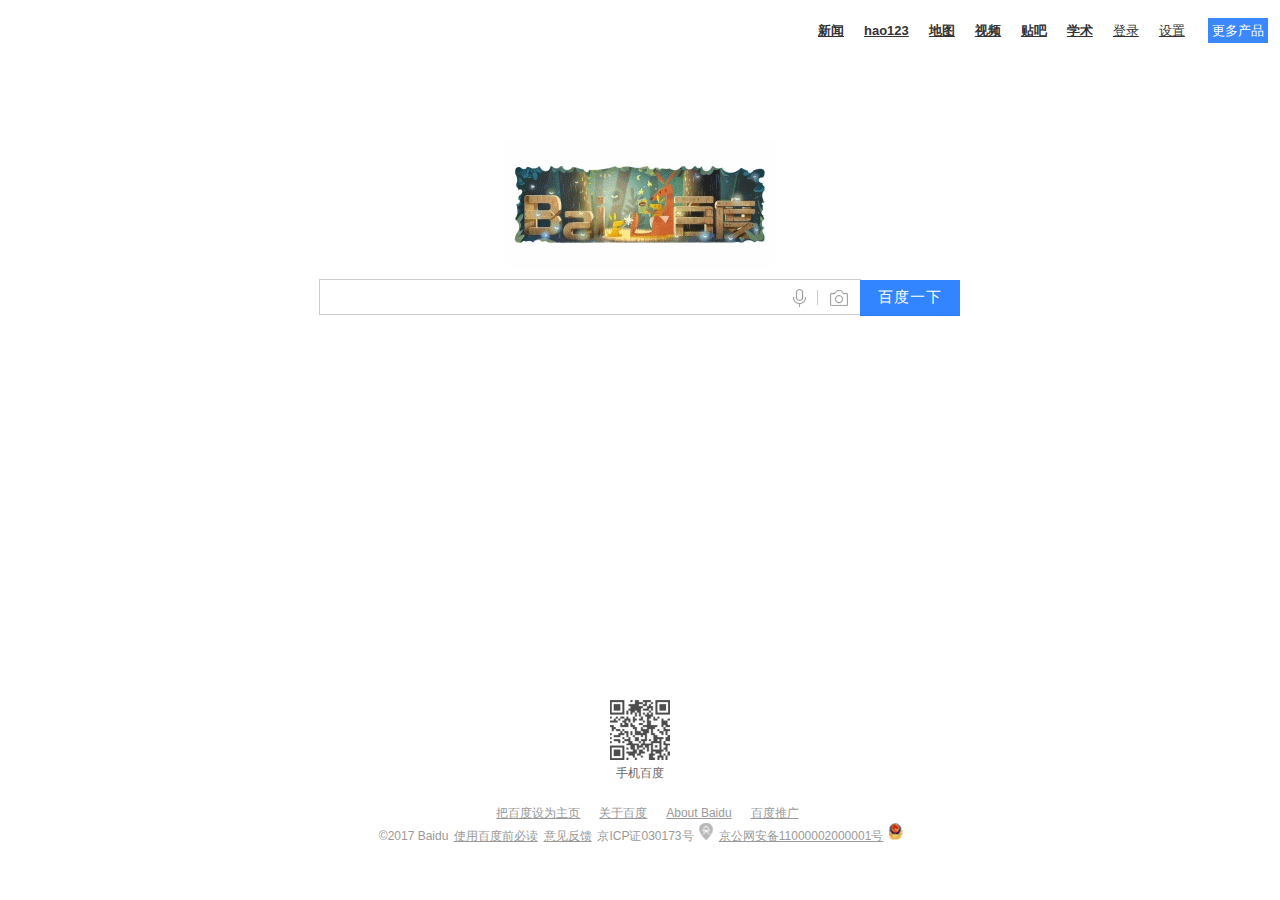
<file: baidu_07.html>
<!DOCTYPE html>
<html lang="en">
<head>
    <meta charset="UTF-8" />
    <meta http-equiv="X-UA-Compatible" content="IE=edge">
    <meta content="width=device-width, initial-scale=1, maximum-scale=1, user-scalable=no" name="viewport"/><!-- 适配移动端需要加上缩放比例 -->
    <title>响应式布局</title>

<head>
    <meta charset="UTF-8">
    <title>百度一下，你就知道</title>
    <link rel="shortcut icon" type="image/x-icon" href="img/baiduIco.ico" />
    <link rel="stylesheet" type="text/css" href="css/baidu_03.css">
    <!-- 兼容ie9以下识别html5新增标签 -->
    <!-- [if lt ie9] -->
    <script type="text/javascript">
        var i = 0,html5tags = ["header","footer","nav","aside","article","section"];
        for (i in html5tags){
            document.createElement(html5tags[i]);
        }
    </script>
    <!-- [endif] -->
</head>

<body>
    <div class="pc">
        <!-- 导航栏 -->
        <header>
            <div class="more_ctl_parent" >更多产品
                <div class="more_ctl_child">
                    <div class="more_icon" >
                        <span class="more_font3" >更多产品</span>
                    </div><hr>

                    <div class="more_icon" >
                        <a href="http://www.nuomi.com/?cid=002540"><input type="image"  class="more_img" src="img/luomi.png"></a><br>
                        <a class="more_font"  href="http://www.nuomi.com/?cid=002540">糯米</a>
                    </div><hr>

                    <div class="more_icon" >
                        <a href="http://music.baidu.com/"><input type="image" class="more_img" src="img/du.png"></a> <br>
                        <a class="more_font"  href="http://music.baidu.com/">音乐</a>
                    </div><hr>

                    <div class="more_icon" >
                        <a href="http://image.baidu.com/"><input type="image" class="more_img" src="img/tu.png"></a> <br>
                        <a class="more_font"  href="http://image.baidu.com/">图片</a>
                    </div><hr>

                    <div class="more_icon"  >
                        <a href="http://zhidao.baidu.com/"> <input type="image" class="more_img" src="img/question.png"></a><br>
                        <a class="more_font"  href="http://zhidao.baidu.com/">知道</a>
                    </div><hr>

                    <div class="more_icon"  >
                        <a href="http://wenku.baidu.com/"><input type="image" class="more_img" src="img/wen.png"></a> <br>
                        <a class="more_font"  href="http://wenku.baidu.com/">文库</a>
                    </div><hr>

                    <div class="more_icon"  >
                        <a href="http://top.baidu.com/"><input type="image" class="more_img" src="img/data.png"></a> <br>
                        <a class="more_font"  href="http://top.baidu.com/">风云榜</a>
                    </div><hr>

                    <div class="more_icon"  >
                        <a  class="more_font2"  href="https://www.baidu.com/more/">全部产品>></a>
                    </div> 
                    <div class="moreTableLine"></div>
                </div>
            </div>
            <nav>
                <a href="http://news.baidu.com/">新闻</a>
                <a href="https://www.hao123.com/">hao123</a>
                <a href="http://map.baidu.com/">地图</a>
                <a href="http://v.baidu.com/">视频</a>
                <a href="https://tieba.baidu.com/index.html">贴吧</a>
                <a href="http://xueshu.baidu.com/">学术</a>
                <a class="login" href="https://passport.baidu.com/v2/?login&tpl=mn&u=http%3A%2F%2Fwww.baidu.com%2F">登录</a>
                <div class="setting_parent" >
                    <a class="setting_font" href="http://www.baidu.com/gaoji/preferences.html" >设置</a>
                    <div class="setting_child" >
                        <div class="square_div">
                            <img class="square" src="img/menu.png">
                        </div>
                        <div class="table_div">
                            <a href="javascript:;">搜索设置</a>
                            <a href="javascript:;">高级搜索</a>
                            <a href="javascript:;">开始预测</a>
                            <a href="javascript:;">搜索历史</a>
                        </div>
                    </div>
                </div>
            </nav>
        </header>

        <!-- 搜索内容 -->
        <div class="baiduLogo" >
            <a class="baiduLogo_img" href="https://www.baidu.com/s?wd=%E6%AF%8D%E4%BA%B2%E8%8A%82&oq=%25E5%2585%2583%25E5%25AE%25B5%25E8%258A%2582&tn=SE_pshlcjsy_xef5bmh9" target="_blank">
                <img class="baidu_img" src="img/mother.gif" width="270" height="129" alt="母爱相伴，点亮每个夜晚" title="母爱相伴，点亮每个夜晚">
            </a>
            <form class="baidu_form" action="https://www.baidu.com/s" method="get" target="_blank" id="form01">
                <input class="input01" type="text" name="wd" >

                <input class="imageField" type="submit" value="百度一下">
            </form>
            <div class="MC">
                <div class="Microphone_all" >
                    <div class="Microphone_gray" >
                        <input class="mic_g_img" type="image" src="img/Microphone_gray.png">
                        <div class="Microphone_blue">
                            <input class="mic_b_img" type="image" src="img/Microphone_blue.png">
                        </div>
                    </div>
                </div>
                <div class="Vertical_bar_div" >
                    <hr class="Vertical_bar">
                </div>
                

                <div class="Camera_all" >
                    <div class="Camera_gray" >
                        <input class="cam_g_img" type="image" src="img/Cameras_gray.png">
                        <div class="Camera_blue">
                            <input class="cam_b_img" type="image" src="img/Cameras_blue.png">
                        </div>
                    </div>
                </div>
            </div>
        </div>

        <!-- 底部内容 -->
        <footer>
            <p class="byPhone_image">
                <img src="img/barcode.png" width="60" height="60">
            </p>
            <p class="describe_byPhone">
                <span class="byPhone">手机百度</span>
            </p>
            <p class="describe_01">
                <a href="https://www.baidu.com/cache/sethelp/help.html">把百度设为主页</a>
                <a href="http://home.baidu.com/">关于百度</a>
                <a href="http://ir.baidu.com/">About  Baidu</a>
                <a href="http://e.baidu.com/?refer=888">百度推广</a>
            </p>
            <p class="describe_02">
                <span>©2017 Baidu </span>
                <a href="http://www.baidu.com/duty/">使用百度前必读</a>
                <a href="http://jianyi.baidu.com/">意见反馈</a>
                <span>京ICP证030173号 </span>
                <img src="img/netLabel.png">
                <a href="http://www.beian.gov.cn/portal/registerSystemInfo?recordcode=11000002000001">京公网安备11000002000001号</a>
                <img src="img/nationalEmblem.png">
            </p>
        </footer>
    </div>
    <div class="mobile">
        <!-- 详细天气 -->
        <div class="weatherDetails">
            
        </div>
        <!-- 主内容 -->
        <div class="mobileContent">
            <!-- 顶栏 -->
            <header>
                <!-- 天气简报 -->
                <div  class="weatherDriefing">
                    <!-- <img src="img/weather.jpg"> -->
                </div>
                <!-- 登录 -->
                <div class="m_login"></div>
            </header>
            <!-- 搜索区 -->
            <div class="searchArea">
                <!-- logo -->
                <div class="m_logo"></div>
                <!-- 搜索 -->
                <div class="searchPlane"></div>
                <!-- 引导栏 -->
                <div class="guidance"></div>
            </div>
            <!-- 新闻内容 -->
            <div  class="news">
                <ul>
                    <li></li>
                    <li></li>
                    <li></li>
                    <li></li>
                    <li></li>
                </ul>
            </div>
        </div>
    </div>
</body>

</html>
</file>
<file: css/baidu_03.css>
/*PC端显示，移动端隐藏*/
@media screen and (min-width: 768PX){
	.pc{display: block;}
	.mobile{display: none;}
}
/*移动显示，PC端隐藏*/
@media screen and (max-width: 768PX){
	.pc{display: none;}
	.mobile{display: block;}
}

/*初始化*/
*{
	padding:0;
	margin: 0;
}
/*PC*/
/*导航栏*/
html,body{
	height: 100%;
}
body{
	min-width: 815px; 
	min-height: 600px;
	position: relative;
	font: 14px arial;
}

header{
	min-width: 810px;
}
header nav{
	height: 30px;
	width: 400px;
    float: right;
    position: relative;
    right: 10px;
    top: 19px;

}
header nav a{
	float: left; 
    color: #333; /*颜色*/
    font-weight: 600;/*字体厚度*/
    line-height: 24px; /*行高度*/
    margin-left: 20px; /*左间距*/
    font-size: 13px;/*字号*/
    font-family: "arial";
    text-decoration: underline;
}
header nav a:hover{
	color: #00c;
}
hr{
	width: 70px;
	opacity: 0.1;
	position: relative;
    top: 17px;
}

.more_ctl_parent{
	float: right;
    margin-right: 12px;
    margin-top: 18px;
    width: 60px;
    height: 25px;
    background-color: #3a88fb;
    color: white;
    font-size: 13px;
    text-align: center;
    line-height: 25px;

}
.more_ctl_child{
    width: 90px;
    height: 100%;
    float: right;
    position: absolute;
    right: 0px;
    top: 0px;
    background: #f9f9f9;
    display: none;
}
.more_ctl_parent:hover .more_ctl_child{
	display: block;
}

.more_icon:hover .more_font{
	text-decoration: underline;
	color: black;
}
.more_icon:active .more_font{
	color:#00c;
}

.more_icon{
	text-align: center;
	padding-top: 22px;
	line-height: 20px;
}

.more_img{
	text-align: center;
	width: 36px;
	height: 36px;
	outline: 0;
}

.more_font{
	width: 50px;
	height: 20px;
	text-align: center;
	font-weight: 500;
	font-size: 12px ;
	font-family: "Arial";
	color: #666666;
	text-decoration:none;
}
.more_font:active {
	color: #00c;
}
.more_font2{
	width: 90px;
	position: relative;
    top: 20px;
	font-size: 12px ;
	font-weight: 500;
	color: #666666;
}
.more_font2:active {
	color: #00c;
}
.more_font3{
	width: 90px;
	font-size: 13px ;
	font-weight: 500;
	color: #666666;
	font-size: 13px;
    font-family: "arial";
}
.moreTableLine{
	width: 1px;
	height: 100%;
	background-color:#e7e7e7;
	z-index: 3;
    position: absolute;
    top: 0;
}
.moreLine{
	width: 1px;
	height: 100%;
	background-color: red;
}



/*主体部分*/
.baiduLogo {
	text-align: center;
	padding-top: 120px;
	min-width: 810px;
}
.baiduLogo_img{
	position: relative;
    top: 20px;
}
.baidu_img{
	outline: 0\0;/*\9\0只对IE8 9 10生效*/
	border: 0\0;/*\9\0只对IE9 8 10生效*/
	*outline: 0;/*\9\0只对IE6 7生效*/
	*border: 0;/*\9\0只对IE6 7生效*/
}
#form01 {
	text-align: center;
}
.baidu_form{
	width: 700px;
    margin: 0px auto;
    position: relative;
    top: 27px;
    left: 2px;
}
.input01{
	width: 540px;
	height: 34px;
	position: relative;
	right:  0px;
    font: 16px/18px arial;
    border-style: solid;
    border-color: #ccc;
    border-width: 1px;
    outline: 0;
    text-indent: 7px;
}
.input01:hover{
	border-color: #999;
}
.input01:focus{
	border-color: #4791ff;
}
.imageField {
	width: 100px;
    height: 36px;
    background-color: #3a88fb;
    font-size: 15px;
    color: white;
    border: 0;
    text-align: center;
    position: relative;
    outline: 0;
    right: 5px;
    top:6px\0;/* IE8/9/10的hack*/
    letter-spacing: 1px;
    background: #3385ff;
    border-bottom: 1px solid #2d78f4;
    outline: medium;

    -webkit-appearance: none;
    -webkit-border-radius: 0;
}
/*只针对IE9的hack*/
:root .imageField {
	position: relative;
	top:-1px\9;
}
.imageField:hover {
	background-color: #317ef3;
	box-shadow: 1px 0px 3px 1px rgba(0, 0, 0, .2);
}
.imageField:active{
	background-color: #3075dc;
}
.MC{
	width: 55px;
	height: 34px;
	z-index: 1;
	margin:0px auto;
	position: relative;
    right:  -180px;
    top: -16px;
}
.Microphone_all{
	width: 13px;
	height: 18px;
	margin-top: 8px;
}
.Microphone_gray{
	width: 13px;
	height: 18px;
	position: relative;
    top: 8px;
}
.mic_g_img{
	width: 13px;
	height: 18px;
}

.Microphone_blue{
	width: 13px;
	height: 18px;
	margin-top: -21px;
	display: none;
}
.mic_b_img{
	width: 13px;
	height: 18px;
}

.Microphone_gray:hover .Microphone_blue{
	display: block;
}
.Vertical_bar_div{
	width:1px;
	height: 15px;
	margin: 0px auto;
    margin-top: -26px;
    margin-left: 24px;
}

.Vertical_bar{
	width:1px;
	height: 15px;
	opacity: 1;
	border: 0;
	background-color: #cccccc;
}
.Camera_all{
	width: 18px;
	height: 16px;
	float: right;
	position: relative;
    top: -13px;
}
.Camera_gray{
	width: 18px;
	height: 16px;
	position: relative;
    top: 15px;
}
.cam_g_img{
	width: 18px;
	height: 16px;
}

.Camera_blue{
	width: 18px;
	height: 16px;
	margin-top: -19px;
	display: none;
}
.cam_b_img{
	width: 18px;
	height: 16px;
}

.Camera_gray:hover .Camera_blue{
	display: block;
}
.login{
	font-weight: 400;
}
.setting_parent{
	width: 26px;
    height: 24px;
    float: left;
    margin-left: 20px;
}
.setting_font{
	width: 26px;
	font-weight: 400;
    margin-left: 0px;
}
.setting_child{
	width: 72px;
	height: 116px;
	float: left;
	position: relative;
	left: -22px;
	top: -10px;
	display: none;
}
.setting_parent:hover .setting_child{
	display: block;
}
.square_div,.table_div{ 
	position:absolute;

}
.square_div{
	z-index: 2;
	position: relative;
    margin: 1px auto;
	width: 11px;
	height: 6px;
}
.square{
	width: 11px;
	height: 6px;
}
.table_div {
	z-index: 1;
    width: 70px;
    height: 96px;
    float: left;
    position: relative;
    top: 6px;
    left: 2px;
	box-shadow: 1px 1px 2px 0px rgba(0, 0, 0, .5);
}
.table_div a{
	display: block;
	text-align: center;
	margin:0px;
	width: 70px;
    height: 20px;
    text-decoration: none;
    font-size: 12px ;
    font-weight: 400;
    padding-bottom: 4px;
}
.table_div a:hover{
	display: block;
	width: 70px;
	height: 20px;
	color: #fff;
	background:#3388ff; 
	text-decoration: none;
}

.tableContent_01{
	height: 104px;
	width:72px;
	border:1;
	border-collapse: 1;
	border-width: 1px;
	border-collapse: collapse;
    border-color: #ccc;
    border-style: solid;
}



/*底部信息*/
footer{
    position: absolute;
    width: 542px;
    height: 200px;
    margin-left: -271px;
    left: 50%;
    bottom: 0;
}
footer p {
	text-align: center;/*居中对齐*/
	line-height: 0px; /*行高度*/
}
.byPhone_image{
	line-height: 0px; /*行高度*/
}
.describe_byPhone{
	margin-top: 12px;
}
.byPhone {
	text-align: center;/*居中对齐*/
	color: #666666;
	font-weight: 500;/*字体厚度*/
	font-size: 12px;/*字号*/
}
.describe_01,.describe_02{
	margin-top: 15px;
	/*width: 564px;*/
}
.describe_01 a{
	line-height: 10px; /*行高度*/
	color: #999999; /*颜色*/
    font-weight: 400;/*字体厚度*/
    margin-left: 15px; /*左间距*/
    font-size: 12px;/*字号*/
    position: relative;
    top:20px;

}
.describe_02 a,.describe_02 span, .describe_02 img{
	line-height: 0px; /*行高度*/
	color: #999999; /*颜色*/
    font-weight: 400;/*字体厚度*/
    margin-left: 2px; /*左间距*/
    font-size: 12px;/*字号*/
    position: relative;
    top:10px;
}


/*mobile*/
.mobile {
	width: 100%;
	background: #fff;
}
/*.weatherDetails{
	float: left;
	width: 100%;
	height: 0px;
	background: url(../img/weather02.jpg) 0 0 no-repeat;
	background-size: 414px 248px;
}*/

.mobileContent{
	float: left;
	width: 100%;
	background: #fff;
}
/*主内容顶栏*/
.mobileContent header{
	height: 33px;
	width: 100%;
	background: #f8f8f8;
}
/*天气简报*/
.weatherDriefing{
	float: left;
	height: 33px;
	width: 24%;
	background: url(../img/weather.jpg) 0 0 no-repeat;
	background-size: 180px 33px;
	background: red;

}
.weatherDriefing img{
	float: left;
	height: 33px;
	width: 180px;
}
/*登录*/
.m_login{
    float: right;
    width: 3%;
    height: 25px;
    margin-top: 8px;
    margin-right: 1%; 
    background: url(../img/xuebitu.jpg) -176px 0 no-repeat;
    background-size: 50%;
    background: blue;
    position: relative;
    left: -50%;

}
.searchArea{
	float: left;
	height: 220px;
	width: 100%;
	background: #f8f8f8;
}
.news{
	float: left;
	height: auto;
	width: 100%;
	background: #fff;
}
</file>
